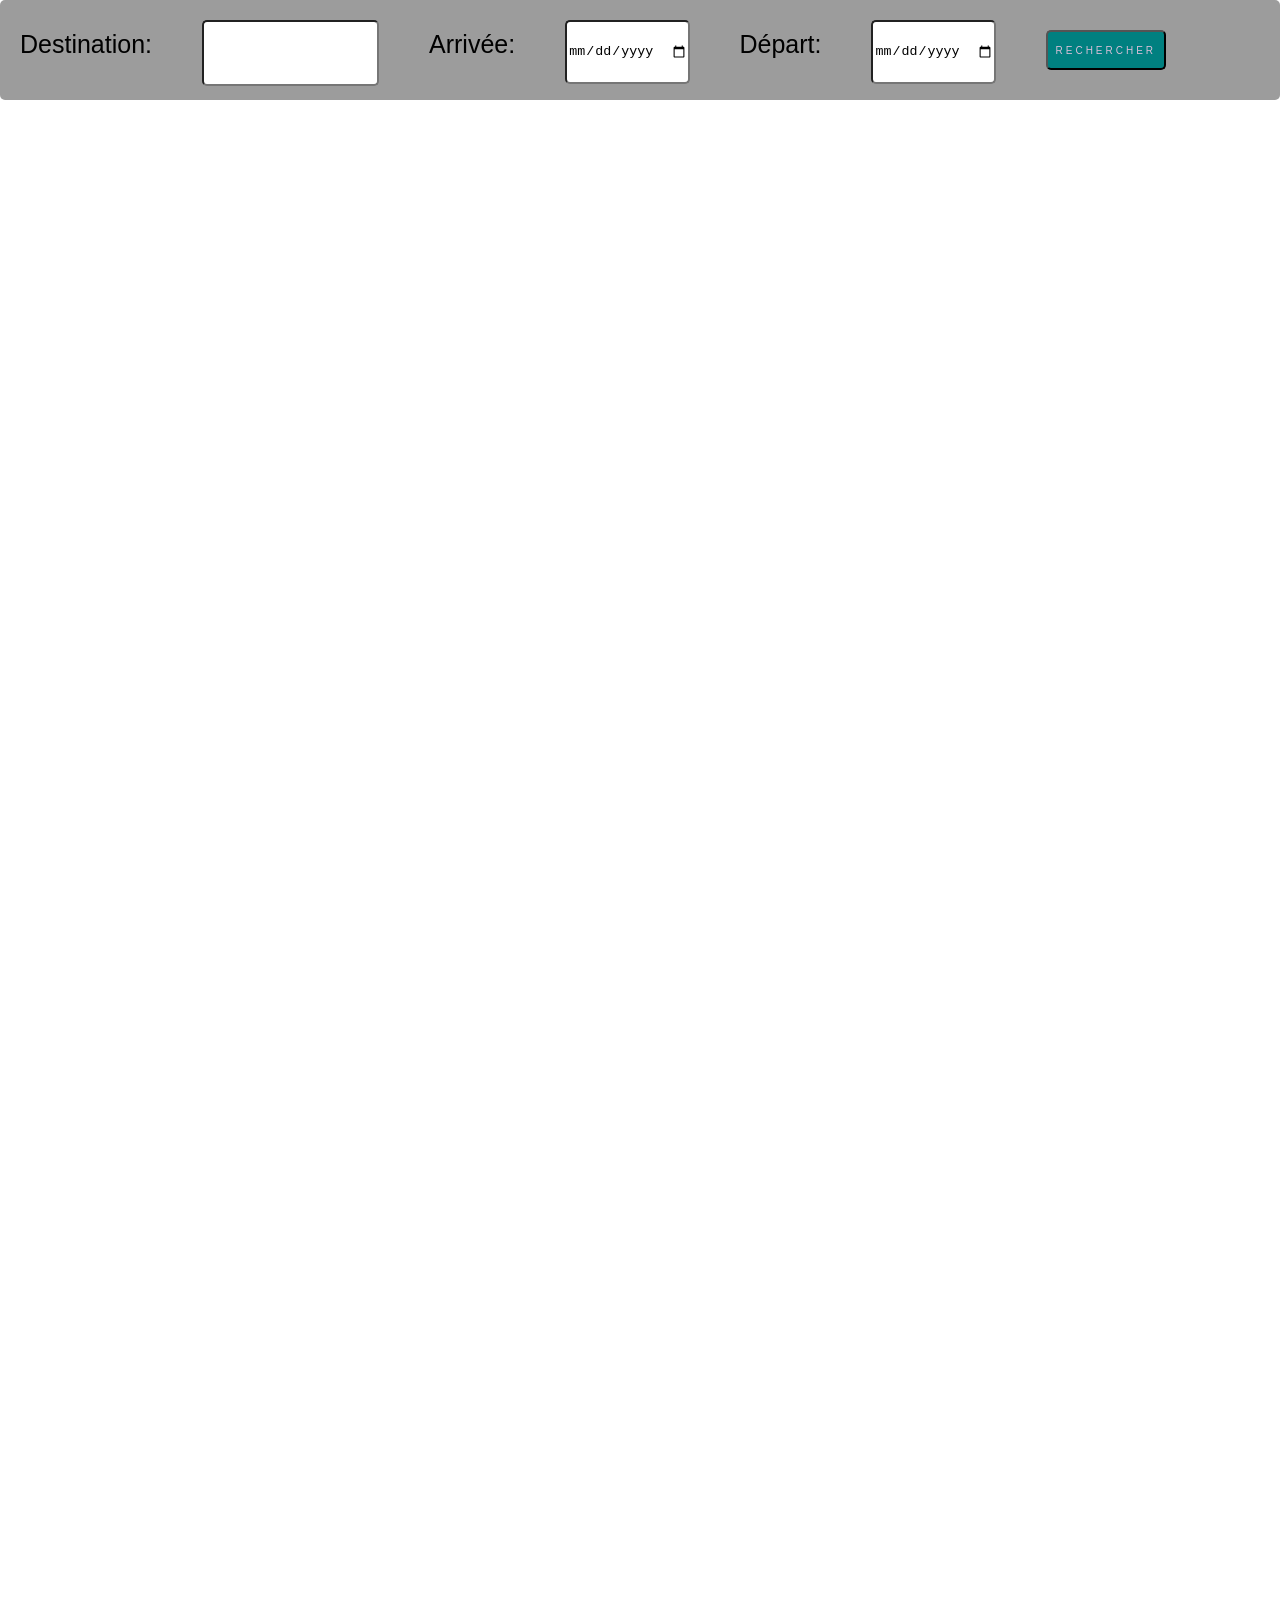
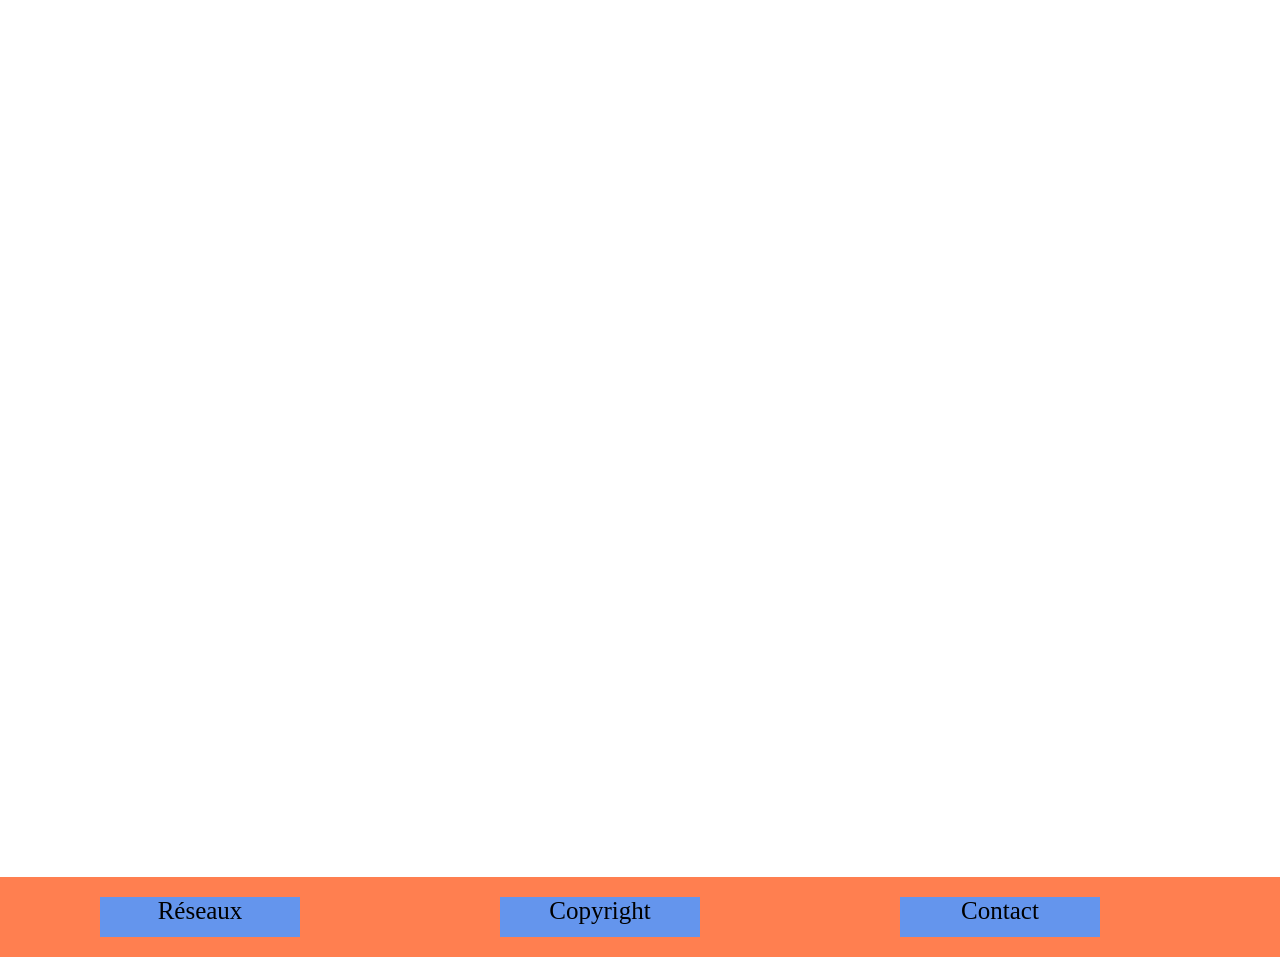
<file: resultat.html>
<!DOCTYPE html>
<html lang="en">
<head>
    <meta charset="UTF-8">
    <meta http-equiv="X-UA-Compatible" content="IE=edge">
    <meta name="viewport" content="width=device-width, initial-scale=1.0">
    <link rel="stylesheet" href="style.css">
    <link rel="icon" type="image/png" sizes="16x16"
        href="https://upload.wikimedia.org/wikipedia/commons/thumb/0/01/Blason73-Savoie.svg/164px-Blason73-Savoie.svg.png">
    <title>Projet gîte</title>
</head>
<body>
    <header>
        <section class="content">
            
        
        <form action="#" method="post">
            <div class="formReach">
                
                    <label class="case" for="place">Destination:</label>
                    <input type="text" id="place" name="place">
                    <label class="case" for="arrive">Arrivée:</label>
                    <input type="date" id="start" name="start">
                    <label class="case" for="departure">Départ:</label>
                    <input type="date" id="leave" name="leave">
                    <div class="button">
                        <a class="neon" href="#">
                            <span></span>
                            <span></span>
                            <span></span>
                            <span></span>
                            <button type="submit">Rechercher</button>               
                    </div>
            </div>
            
        </form>
    </section>
    </header>
    <main>
       <section class="conteneur">
            <div>
                <ul>
                    <li><a href="#">
                        <div class="illustr">Photo</div>
                        <div class="resumer">
                            <h3>Nom du gîte</h3>
                                <ul>
                                    <li>Catégorie:</li>
                                    <li>Surface:</li>
                                    <li>Nombre de couchage:</li>
                                    <li>Nombre de salle de bain:</li>
                                </ul>
                        </div>
                        <div class="finaliser"></div>
                    </a></li>
                    <li><a href="#">
                        <div class="illustr">Photo</div>
                        <div class="resumer">
                            <h3>Nom du gîte</h3>
                                <ul>
                                    <li>Catégorie</li>
                                    <li>Surface</li>
                                    <li>Nombre de couchage</li>
                                    <li>Nombre de salle de bain</li>
                                </ul>
                        </div>
                        <div class="finaliser"></div>
                    </a></li>
                    <li><a href="#">
                        <div class="illustr">Photo</div>
                        <div class="resumer">
                            <h3>Nom du gîte</h3>
                                <ul>
                                    <li>Catégorie</li>
                                    <li>Surface</li>
                                    <li>Nombre de couchage</li>
                                    <li>Nombre de salle de bain</li>
                                </ul>
                        </div>
                        <div class="finaliser"></div>
                    </a></li>
                    <li><a href="#">
                        <div class="illustr">Photo</div>
                        <div class="resumer">
                            <h3>Nom du gîte</h3>
                                <ul>
                                    <li>Catégorie</li>
                                    <li>Surface</li>
                                    <li>Nombre de couchage</li>
                                    <li>Nombre de salle de bain</li>
                                </ul>
                        </div>
                        <div class="finaliser"></div>
                    </a></li>
                    <li><a href="#">
                        <div class="illustr">Photo</div>
                        <div class="resumer">
                            <h3>Nom du gîte</h3>
                                <ul>
                                    <li>Catégorie</li>
                                    <li>Surface</li>
                                    <li>Nombre de couchage</li>
                                    <li>Nombre de salle de bain</li>
                                </ul>
                        </div>
                        <div class="finaliser"></div>
                    </a></li>
                    <li><a href="#">
                        <div class="illustr">Photo</div>
                        <div class="resumer">
                            <h3>Nom du gîte</h3>
                                <ul>
                                    <li>Catégorie</li>
                                    <li>Surface</li>
                                    <li>Nombre de couchage</li>
                                    <li>Nombre de salle de bain</li>
                                </ul>
                        </div>
                        <div class="finaliser"></div>
                    </a></li>
                    <li><a href="#">
                        <div class="illustr">Photo</div>
                        <div class="resumer">
                            <h3>Nom du gîte</h3>
                                <ul>
                                    <li>Catégorie</li>
                                    <li>Surface</li>
                                    <li>Nombre de couchage</li>
                                    <li>Nombre de salle de bain</li>
                                </ul>
                        </div>
                        <div class="finaliser"></div>
                    </a></li>
                    <li><a href="#">
                        <div class="illustr">Photo</div>
                        <div class="resumer">
                            <h3>Nom du gîte</h3>
                                <ul>
                                    <li>Catégorie</li>
                                    <li>Surface</li>
                                    <li>Nombre de couchage</li>
                                    <li>Nombre de salle de bain</li>
                                </ul>
                        </div>
                        <div class="finaliser"></div>
                    </a></li>
                
        </section>
    </main>
    <footer>
        <div>Réseaux</div>
        <div>Copyright</div>
        <div>Contact</div>
    </footer>
</body>
</html>
</file>
<file: style.css>
body{
    margin: 0;
    padding: 0;
}

/*Montagne parallax*/
.zoom{
    width: 100%;
    height: 1000px;
    position: relative;
    overflow: hidden;
    background: url(media/bg\ \(1\).jpg) ;
    background-size: cover;
    padding-bottom: 0;
}
.zoom:before{
    content: '';
    position: absolute;
    bottom: 0;
    width: 100%;
    height: 200px;
    z-index: 1000;
    background: linear-gradient(transparent,#fff);
}
.zoom #layer1{
    position: absolute;
    left: 40%;
    width: 100%;
    transform: translateX(-50%);
    z-index: 10;
}
.zoom #layer2{
    position: absolute;  
    right: 0;
    width: 100%;
    
    z-index: 9;
}
.zoom #text{
    position: absolute;
    right: 0;
    width: 100%;
    transform: translateY(50%);
    
}
.content{
    padding: 0px;
    box-sizing: border-box;
    font-family: 'Lucida Sans', 'Lucida Sans Regular', 'Lucida Grande', 'Lucida Sans Unicode', Geneva, Verdana, sans-serif;
}
.content h2{
    margin: 0;
    padding: 0;
    font-size: 4em;
}
.content p{
    font-size: 1.2em;

}



/*Formulaire de recherche*/
.formReach{
    padding-left: 20px;
    margin: 0;
    background-color: rgb(156, 156, 156);
    width: 100%;
    height: 100px;
    display: inline-flex;
    border-radius: 5px;
    
    font-size: 25px;
    box-sizing: border-box;
}
.case{
    height: 60px;
    padding: 0;
}
.formReach>input{
    margin: 20px 50px;
    height: 60px;
    border-radius: 5px;
}
label{
    margin-top: 30px;
}
.formReach button{
    border-radius:5px ;
    background-color: teal;
    width: 120px;
    height: 40px;
    margin-top: 30px;
    text-transform: uppercase;
    letter-spacing: 3px;
    text-decoration:none ;
    font-size: 10px;
   
    
    color: thistle;
}
 button:hover{
    color: #0e87f8;
    background-color: #9ecaee;
    box-shadow: 0 0 10px #2196f3,0 0 40px #2196f3,0 0 80px #2196f3 ;
    
}
/*Section photo de la page d'accueil*/
section.photo {
    padding-top: 30px;
   padding-left: 300px;
    display: flex;
}
 .flex{
    
    flex-direction: column;  
    padding-left: 50px;

}
.photo div img{
    padding: 5px 0 30px;
}
.bandeau{
    width: 100%;
    height: 60px;
    background: rgb(122, 122, 122);
}
/*page de résultat recherche*/
.conteneur{
    display: flex;
    flex-direction: column;
    box-sizing:content-box;
    flex-wrap: wrap;
    
}
.conteneur>div>ul>li>a{
     display: flex;
    color: #000;   
    padding: 5px 5px 0 10px;
    max-height: 300px;
    flex-direction: row;     
}
.conteneur>div>ul{
    list-style: none;
}
.illustr:hover{
color: yellow;
    box-sizing: border-box;
    box-shadow:inset 0 0 1em  darkslateblue,0 0 2em violet;
}
.resumer:hover{
    color: yellow;
    box-sizing: border-box;
    box-shadow:inset 0 0 1em  darkslateblue,0 0 2em violet;
}
.finaliser:hover{
    color: yellow;
    box-sizing: border-box;
    box-shadow:inset 0 0 1em  darkslateblue,0 0 2em violet;
}
.conteneur div.illustr{
    text-align: center;
    margin-right: 5px;
    width: 25%;
    height: 300px;
    border: 2px solid black;
    font-size: 50px;
    max-height: 300px;
    border-radius: 5px;
    
}
.conteneur div.resumer{
    margin-right: 5px;
    width: 50%;
    height: 300px;
    border: 2px solid black;
    background-color: blueviolet;
    border-radius: 5px;
}
.conteneur div.resumer ul{
    float: left;
    font-size: 20px;
    padding-top: 5px;
    
    
}
.conteneur div.resumer ul li{
    padding-top: 10px;
   
}
.conteneur div.finaliser{
    width: 20%;
    height: 300px;
    border-radius: 5px;
    background-color: rgb(43, 226, 141);
border: 2px solid black;
}
/*Footer*/
footer{
    width: 100%;
    height: 80px;
    background-color: coral;
    text-align: center;
    text-decoration: none;
    display: flex;
    
}
footer div{
    position: relative;
    align-items: flex-start;
    width: 200px;
    height: 40px;
    background-color: cornflowerblue;
    display: inline;
    font-size: 25px;
    margin: 20px 100px;
    
}
h3{
    font-size: 25px;
}
/*Page de présentation produit*/
.produit{
    
    border: 5px solid turquoise;
    background-color: rgb(128, 247, 247);
}
/*section centrale présentation photo*/
.affiche{
    text-align: center;
    float: left;
    width: 65%;
    height: auto;
    background-color: rgb(225, 128, 245);
}
.affiche 
.central{
    margin:  auto;
    background-color: slateblue;
    width: 700px;
    height: 500px;
}
.trio{
    display: flex;
    flex-direction:row ;
    justify-content: center;
}
.trio>div{
    margin-top: 20px;
    margin-left: 30px;
    display: flex;
    justify-content: space-between;
    
    
    background-color: rgb(156, 156, 156);
    width: 200px;
    height: 150px;
}
/*Section réservation*/
.reservation{
    
    width: 30%;
    height: 750px;
    background-color: seagreen;
    display: flex;
    flex-direction:column;
}

.price{
    border: 2px solid rgb(110, 248, 110);
    color: rgb(250, 248, 248);
    margin: 20px 0 10px 100px;
    width: 200px;
    height: 60px;
    background-color: rgb(43, 226, 141);
   
    font-size: 25px;
    
}
.calendrier{
    padding-left: 100px;
}
form>div{
    width: auto;
    margin-top: 20px;
    margin-left: 25px;
    float: left;
    
}
.case-rese{   
    background-color: greenyellow;
    width: 150px;
    height: 50px;
    border-radius: 5px;
}
.form-reservation input{  
    border-radius: 5px; 
    width: 150px;
    height: 50px;
    display: flex;   
}
div resEmail{
    width: 300px;
}
form>.button{
    border-radius:5px ;
    background-color: teal;
    width: 120px;
    height: 40px;
    margin-top: 30px;
    text-transform: uppercase;
    letter-spacing: 3px;
    text-decoration:none ;
    font-size: 10px;
   margin-top: 30px;
    
    color: thistle;
}
 form>button:hover{
    color: #0e87f8;
    background-color: #9ecaee;
    box-shadow: 0 0 10px #2196f3,0 0 40px #2196f3,0 0 80px #2196f3 ;
    

}
/*Descriptif de la page présentation*/
.description{
    background-color: rgb(135, 185, 202);

}
.description>h2{
    color: rgb(31, 109, 105);
    text-align: center;
    font-size: 30px;
    font-weight: bolder;
}
.listDescri{
    margin: 0 auto;
    background-color: moccasin;
    width: 900px;
    height: 300px;

}
.listDescri>ul>li{
    padding: 10px 20px;
    font-size: 25px;
}
.calendrier{
    padding-left: 100px;
}
</file>
